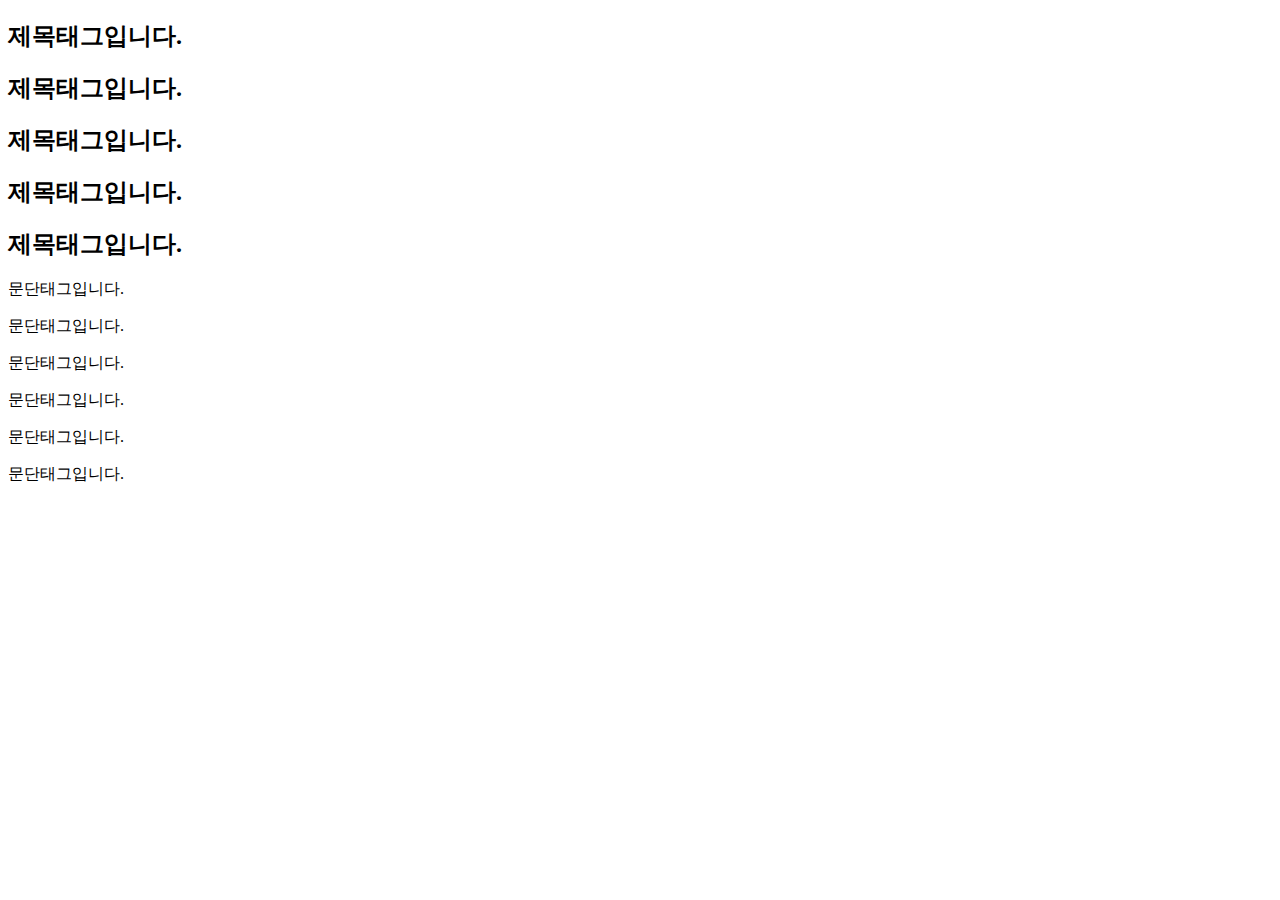
<file: index.html>
<!DOCTYPE html>
<html lang="ko">
<head>
    <meta charset="UTF-8">
    <meta http-equiv="X-UA-Compatible" content="IE=edge">
    <meta name="viewport" content="width=device-width, initial-scale=1.0">
    <title>Document</title>
</head>
<body>
    <h2>제목태그입니다.</h2>
    <h2>제목태그입니다.</h2>
    <h2>제목태그입니다.</h2>
    <h2>제목태그입니다.</h2>
    <h2>제목태그입니다.</h2>
    <p>문단태그입니다.</p>
    <p>문단태그입니다.</p>
    <p>문단태그입니다.</p>
    <p>문단태그입니다.</p>
    <p>문단태그입니다.</p>
    <p>문단태그입니다.</p>
</body>
</html>
</file>
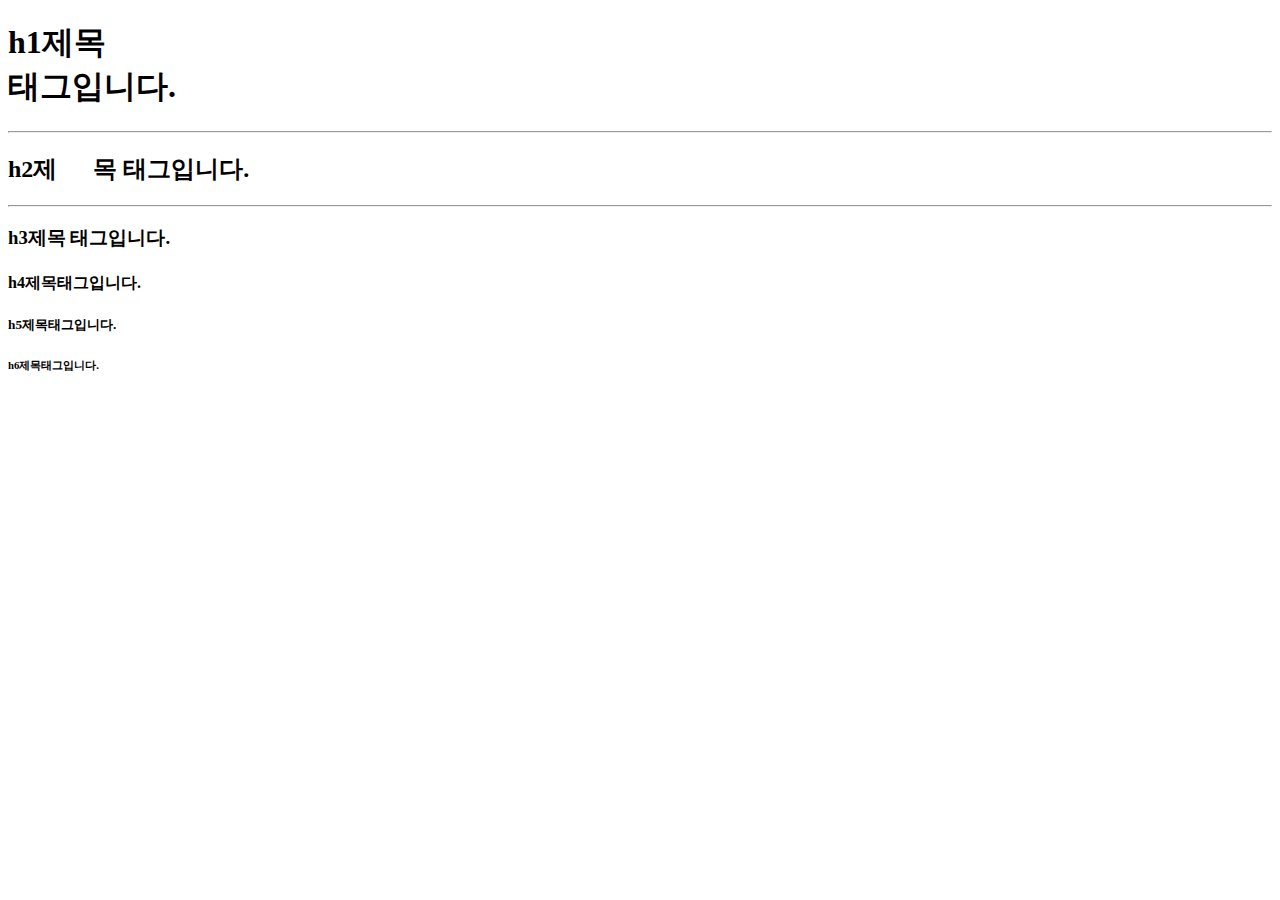
<file: 0202_html태그.html>
<!DOCTYPE html>
<html>
  <head>
    <meta charset="utf-8" />
    <title>html 연습</title>
  </head>
  <body>
    <h1><span>h1</span>제목<br>태그입니다.</h1>
    <hr>
    <h2><span>h2</span>제 &nbsp;&nbsp;&nbsp;&nbsp;&nbsp;목
        태그입니다.</h2>
    <hr>
    <h3><span>h3</span>제목
        태그입니다.</h3>
    <h4><span>h4</span>제목태그입니다.</h4>
    <h5><span>h5</span>제목태그입니다.</h5>
    <h6><span>h6</span>제목태그입니다.</h6>
  </body>
</html>
</file>
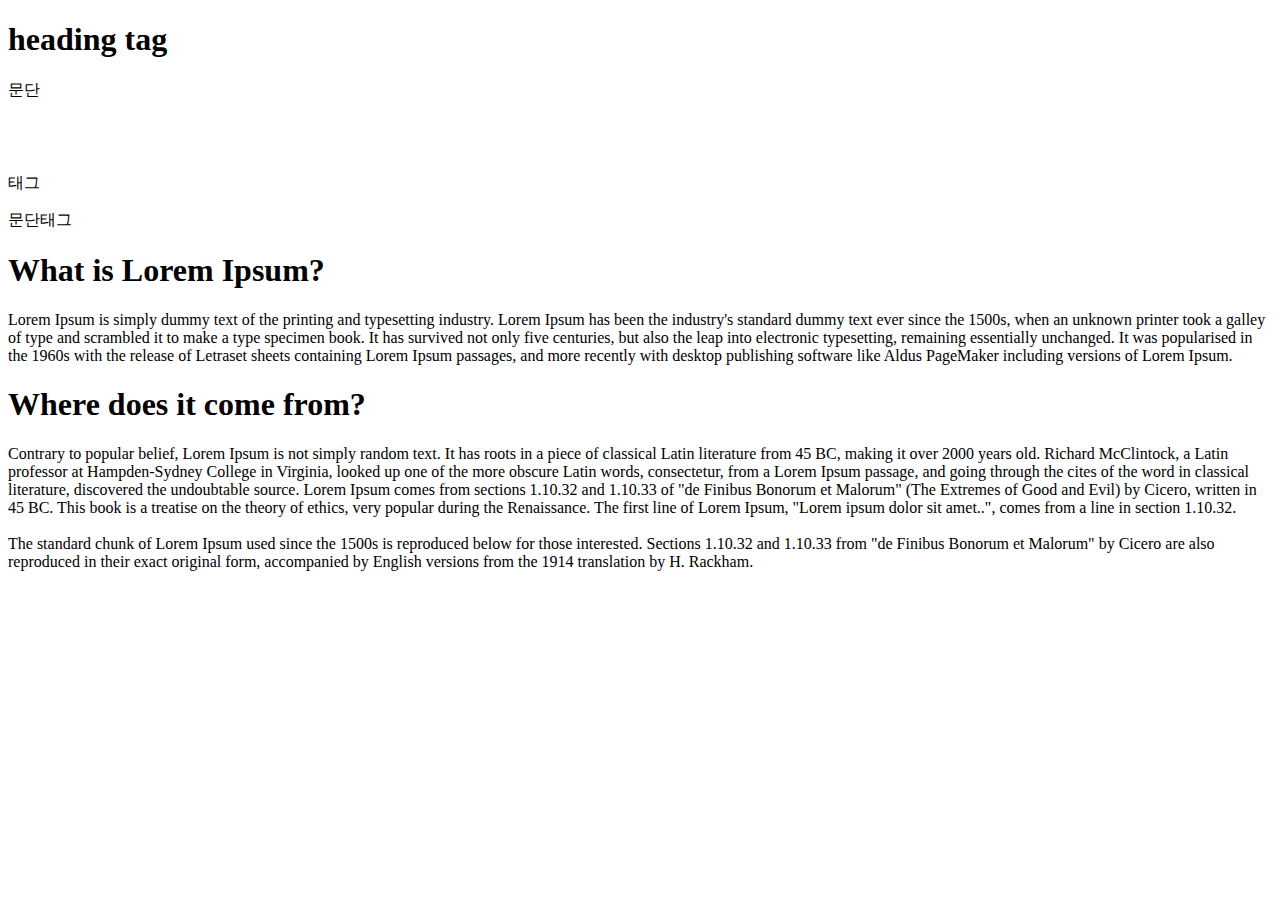
<file: 0220_02_p태그.html>
<!DOCTYPE html>
<html lang="ko">
<head>
    <meta charset="UTF-8">
    <meta http-equiv="X-UA-Compatible" content="IE=edge">
    <meta name="viewport" content="width=device-width, initial-scale=1.0">
    <title>p태그</title>
</head>
<body>
    <h1>heading tag</h1>
    <p>문단<br><br><br><br><br>태그</p>
    <p><span>문단</span>태그</p>
    <h1>What is Lorem Ipsum?</h1>
    <p>Lorem Ipsum is simply dummy text of the printing and typesetting industry. Lorem Ipsum has been the industry's standard dummy text ever since the 1500s, when an unknown printer took a galley of type and scrambled it to make a type specimen book. It has survived not only five centuries, but also the leap into electronic typesetting, remaining essentially unchanged. It was popularised in the 1960s with the release of Letraset sheets containing Lorem Ipsum passages, and more recently with desktop publishing software like Aldus PageMaker including versions of Lorem Ipsum.</p>
    <h1>Where does it come from?</h1>
    <p>Contrary to popular belief, Lorem Ipsum is not simply random text. It has roots in a piece of classical Latin literature from 45 BC, making it over 2000 years old. Richard McClintock, a Latin professor at Hampden-Sydney College in Virginia, looked up one of the more obscure Latin words, consectetur, from a Lorem Ipsum passage, and going through the cites of the word in classical literature, discovered the undoubtable source. Lorem Ipsum comes from sections 1.10.32 and 1.10.33 of "de Finibus Bonorum et Malorum" (The Extremes of Good and Evil) by Cicero, written in 45 BC. This book is a treatise on the theory of ethics, very popular during the Renaissance. The first line of Lorem Ipsum, "Lorem ipsum dolor sit amet..", comes from a line in section 1.10.32.<br><br>The standard chunk of Lorem Ipsum used since the 1500s is reproduced below for those interested. Sections 1.10.32 and 1.10.33 from "de Finibus Bonorum et Malorum" by Cicero are also reproduced in their exact original form, accompanied by English versions from the 1914 translation by H. Rackham.</p>
</body>
</html>
</file>
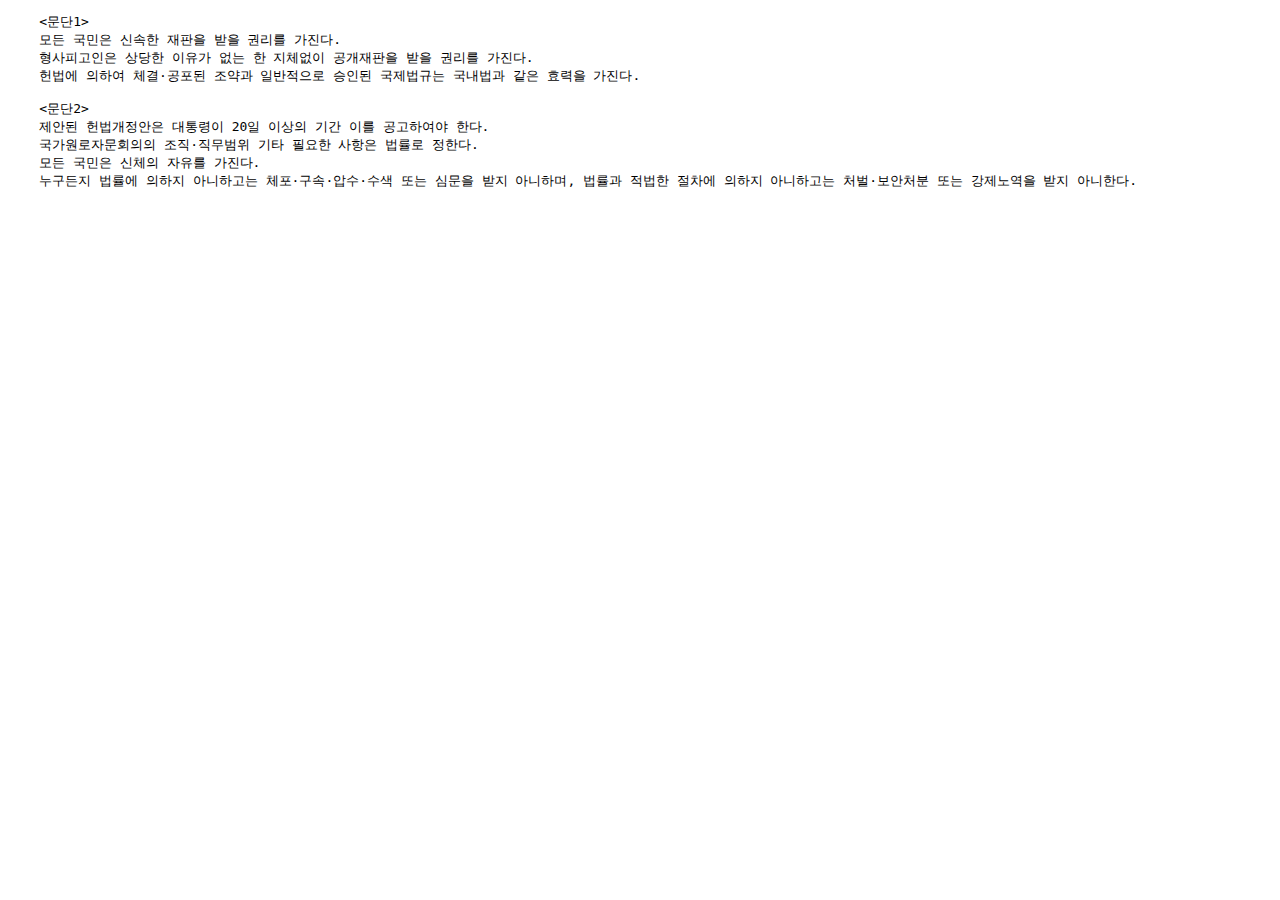
<file: 0220_03_pre태그.html>
<!DOCTYPE html>
<html lang="ko">
<head>
    <meta charset="UTF-8">
    <meta http-equiv="X-UA-Compatible" content="IE=edge">
    <meta name="viewport" content="width=device-width, initial-scale=1.0">
    <title>Document</title>
</head>
<body>
<pre>
    &lt;문단1&gt;
    모든 국민은 신속한 재판을 받을 권리를 가진다. 
    형사피고인은 상당한 이유가 없는 한 지체없이 공개재판을 받을 권리를 가진다. 
    헌법에 의하여 체결·공포된 조약과 일반적으로 승인된 국제법규는 국내법과 같은 효력을 가진다.
    
    &lt;문단2&gt;
    제안된 헌법개정안은 대통령이 20일 이상의 기간 이를 공고하여야 한다. 
    국가원로자문회의의 조직·직무범위 기타 필요한 사항은 법률로 정한다. 
    모든 국민은 신체의 자유를 가진다. 
    누구든지 법률에 의하지 아니하고는 체포·구속·압수·수색 또는 심문을 받지 아니하며, 법률과 적법한 절차에 의하지 아니하고는 처벌·보안처분 또는 강제노역을 받지 아니한다.
</pre>
</body>
</html>
</file>
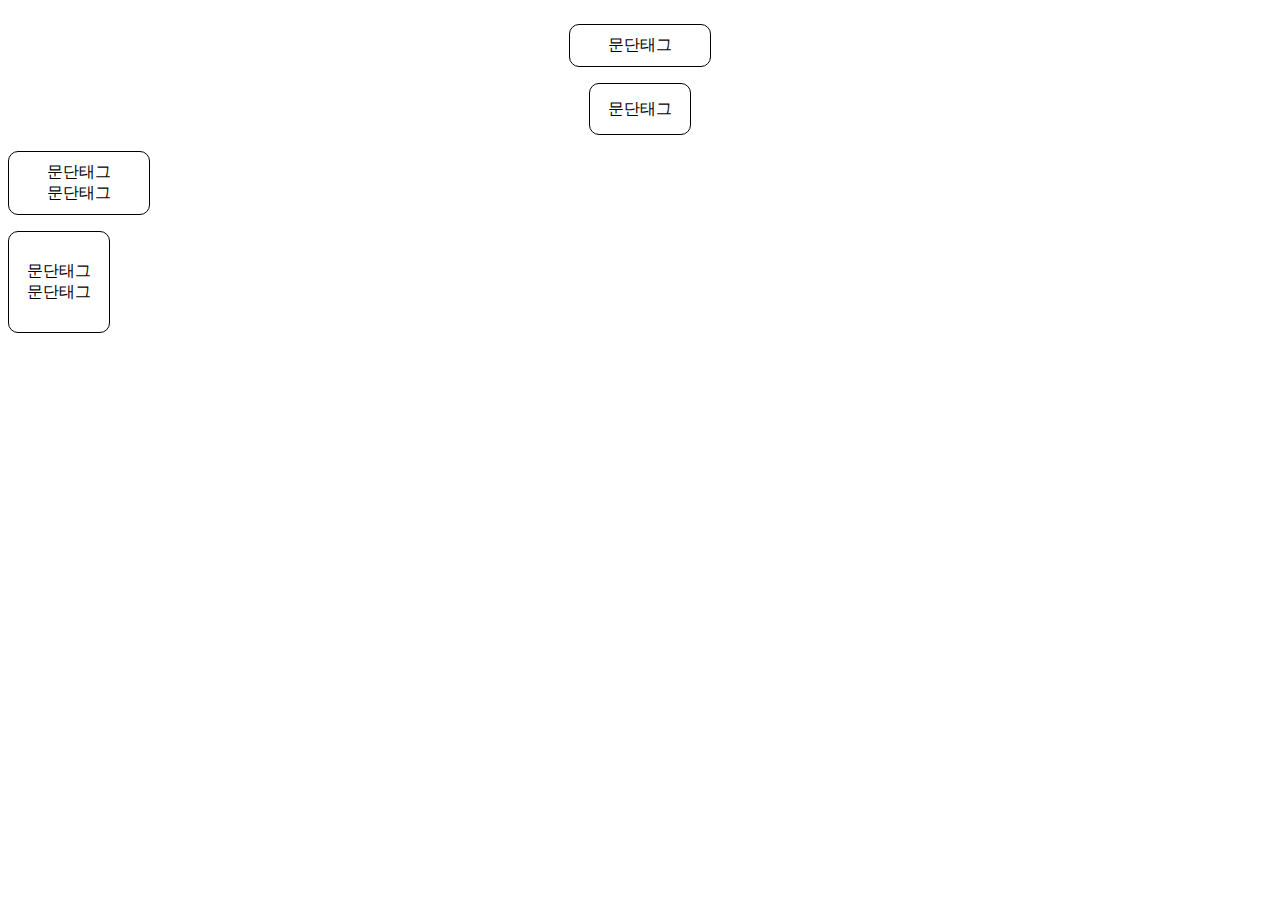
<file: 0227_01_display.html>
<!DOCTYPE html>
<html lang="ko">
<head>
    <meta charset="UTF-8">
    <meta http-equiv="X-UA-Compatible" content="IE=edge">
    <meta name="viewport" content="width=device-width, initial-scale=1.0">
    <title>Document</title>
    <style>
        body {
            text-align: center;
        }
        p {
            width: 100px;
            /* height: 50px; */
            border: 1px solid #000;
            border-radius: 10px;
            text-align: center;
        }
        p.p01 {
            display: inline-block;
            padding: 10px 20px;
        }
        p.p02 {
            height: 50px;
            line-height: 50px;
            margin: 0  auto;
        }
        p.p03 {
            padding: 10px 20px;
        }
        p.p04 {
            display: table-cell;
            height: 100px;
            vertical-align: middle;
        }
    </style>
</head>
<body>
    <p class="p01">문단태그</p>
    <p class="p02">문단태그</p>
    <p class="p03">문단태그<br>문단태그 </p>
    <p class="p04">문단태그<br>문단태그 </p>
</body>
</html>
</file>
